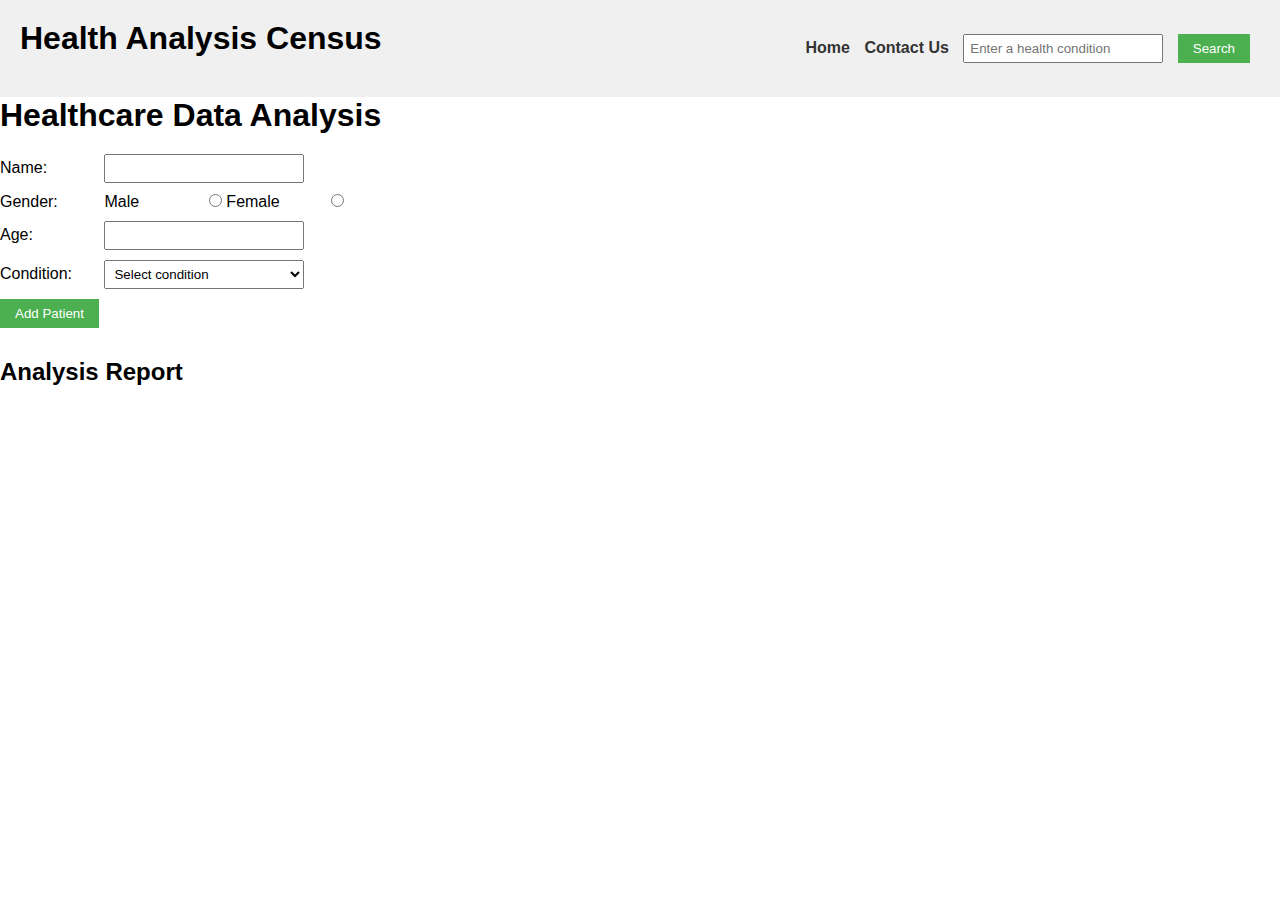
<file: index.html>
<!DOCTYPE html>
<html lang="en">
<head>
  <meta charset="UTF-8">
  <meta name="viewport" content="width=device-width, initial-scale=1.0">
  <title>Health Analysis Data</title>
  <link rel="stylesheet" href="./health_analysis.css">
</head>
<body>
   <nav><h1>Health Analysis Census</h1>
<ul>
  <li><a href="./index.html" id="home">Home </a></li>
  <li><a href="./health_contact.html" id="contact">Contact Us </a></li>
  <li><input type="text" id="conditionInput" placeholder="Enter a health condition">  </li>
  <li><button id='btnSearch'>Search</button>
  </li>

</ul>
</nav>
<div class="container">
<div class="analysisForm">
<h1>Healthcare Data Analysis</h1>
<div>
<label for="name">Name:</label>
<input type="text" id="name">
</div>
<div>
<label>Gender:</label>
<label for="male">Male</label>
<input type="radio" name="gender" id="male" value="Male">
<label for="female">Female</label>
<input type="radio" name="gender" id="female" value="Female">
</div>
<div>
<label for="age">Age:</label>
<input type="number" id="age">
</div>
<div>
<label for="condition">Condition:</label>
<select id="condition">
  <option value="">Select condition</option>
  <option value="Diabetes">Diabetes</option>
  <option value="Thyroid">Thyroid</option>
  <option value="High Blood Pressure">High Blood Pressure</option>
</select>
</div>
<button id="addPatient">Add Patient</button>
<h2>Analysis Report</h2>
<div id="report"></div>
</div>
<div class="searchCondition">
    <div id="result"></div>
</div>
</div>
<script src="./health_analysis.js"></script>
</body>
</html>
</file>
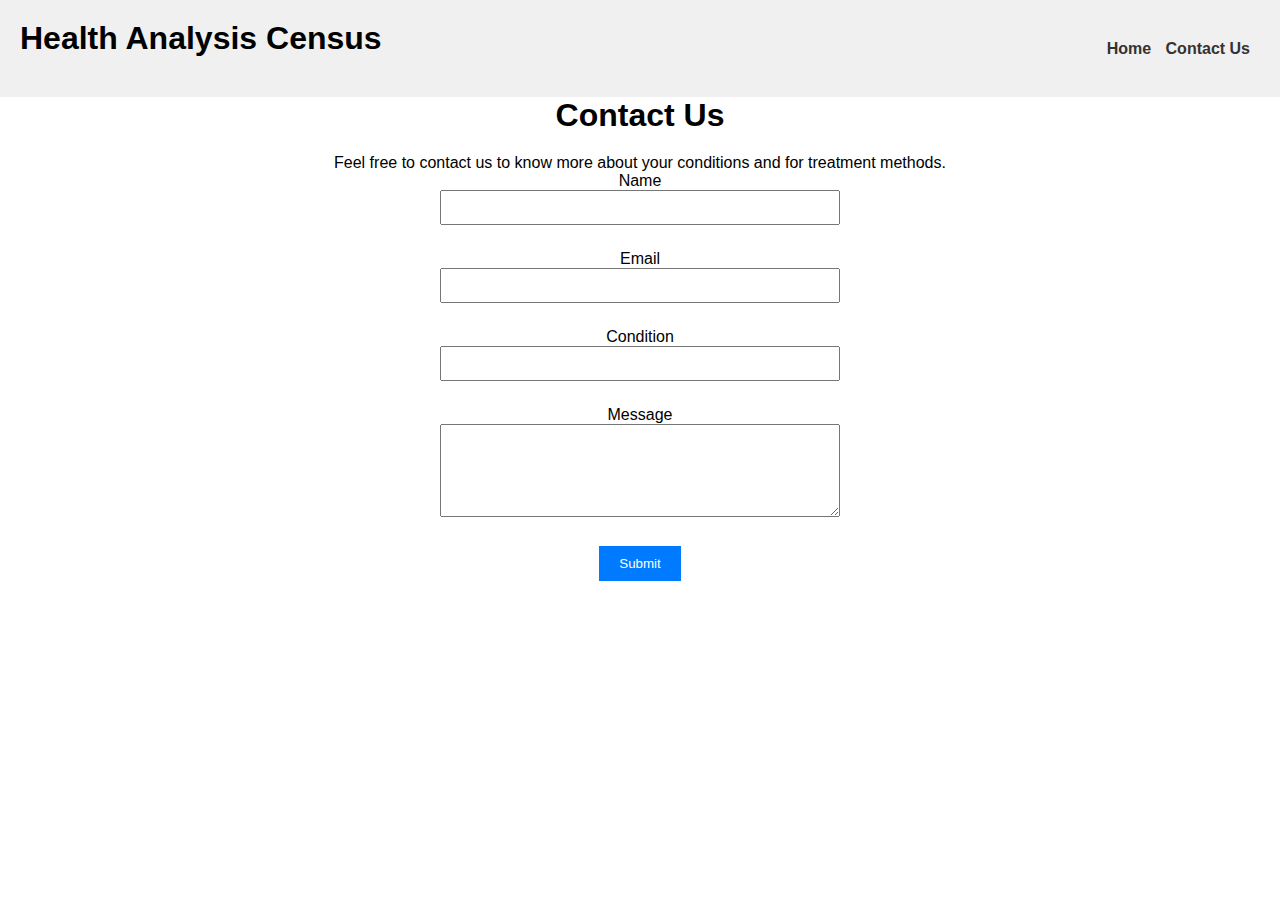
<file: health_contact.html>
<!DOCTYPE html>
<html lang="en">
<head>
  <meta charset="UTF-8">
  <meta name="viewport" content="width=device-width, initial-scale=1.0">
  <title>Contact Us</title>
  <link rel="stylesheet" href="./health_analysis.css">
  <style>
    body{
        text-align: center;
    }
    /* Some basic styling for demonstration purposes */
    #contactForm {
      max-width: 400px;
      margin: 0 auto;
    }
    #contactForm input,
    #contactForm textarea {
      width: 100%;
      margin-bottom: 15px;
      padding: 8px;
    }
    #contactForm button {
      padding: 10px 20px;
      background-color: #007bff;
      color: white;
      border: none;
      cursor: pointer;
    }
    #contactForm button:hover {
      background-color: #0056b3;
    }
  </style>
</head>
<body>
  <nav><h1>Health Analysis Census</h1>
    <ul>
      <li><a href="./index.html" id="home">Home </a></li>
      <li><a href="./health_contact.html" id="contact">Contact Us </a></li>
      </li>

    </ul>
    </nav>
  <h1>Contact Us</h1>
  <p>Feel free to contact us to know more about your conditions and for treatment methods.</p>

  <form id="contactForm">
    <div>
      <label for="name">Name</label>
      <input type="text" id="name" name="name" required>
    </div>
    <div>
      <label for="email">Email</label>
      <input type="email" id="email" name="email" required>
    </div>
    <div>
      <label for="condition">Condition</label>
      <input type="text" id="condition" name="condition" required>
    </div>
    <div>
      <label for="message">Message</label>
      <textarea id="message" name="message" rows="5" required></textarea>
    </div>
    <button type="submit" onclick="thankyou()">Submit</button>
  </form>
  <script>
    function thankyou(){
        alert('Thank you for contacting us!')
    }
  </script>
</body>
</html>
</file>
<file: health_analysis.css>
/* Basic CSS for the navigation bar */

*{
    margin: 0;
    padding: 0;
    box-sizing: border-box;
}
nav {
    background-color: #f0f0f0;
    padding: 20px;
    display: flex;
    align-items: center;
    justify-content: space-between;
    
  }
  
  nav ul {
    list-style-type: none;
    /* padding: 0; */
  }
  
  nav ul li {
    display: inline;
    margin-right: 10px;
  }
  
  nav a {
    text-decoration: none;
    color: #333;
    font-weight: bold;
  }
  
  /* Basic CSS for the form elements */
  body {
    font-family: Arial, sans-serif;
    /* margin: 20px; */
  }
  
  h1 {
    margin-bottom: 20px;
  }
  
  div {
    margin-bottom: 10px;
  }
  
  label {
    display: inline-block;
    width: 100px;
  }
  
  input[type="text"],
  input[type="number"],
  select {
    width: 200px;
    padding: 5px;
  }
  
  button {
    padding: 7px 15px;
    background-color: #4CAF50;
    color: white;
    border: none;
    cursor: pointer;
  }
  
  button:hover {
    background-color: #45a049;
  }
  
  /* Basic CSS for the report section */
  h2 {
    margin-top: 30px;
  }
  
  #report,#result {
    padding: 10px;
    max-width: 400px;
    word-wrap: break-word;
  }
#result{
  height: 400px;
  width: 500px;
  display: flex;
  align-items: center;
  justify-content: space-around;
  flex-direction: column;
}
  #result img{
    width: 200px;
    height: 100px;
  }
</file>
